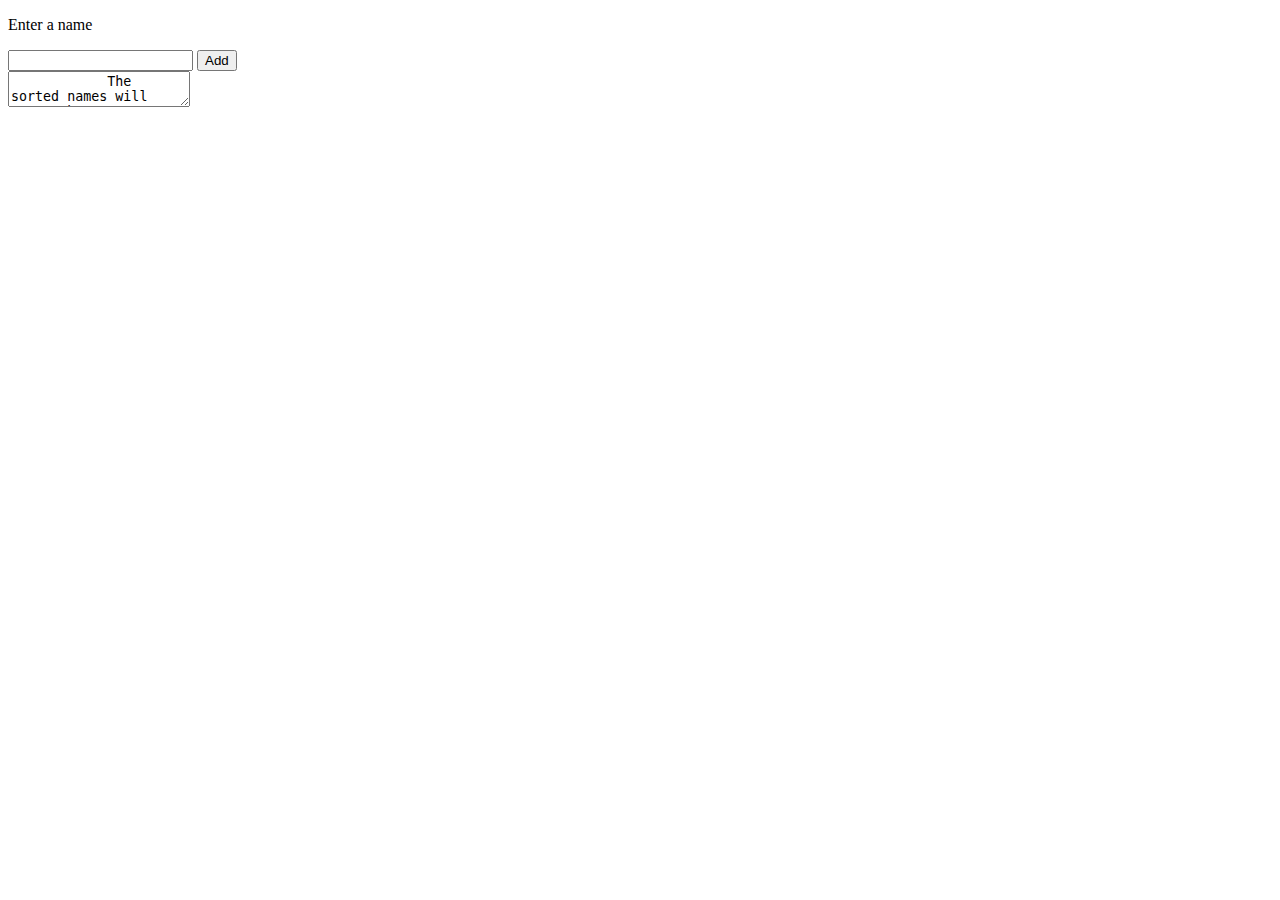
<file: src/test.html>
<!DOCTYPE html>
<html lang="en">
	<head>
		<meta charset="UTF-8" />
		<meta http-equiv="X-UA-Compatible" content="IE=edge" />
		<meta name="viewport" content="width=device-width, initial-scale=1.0" />
		<title>Document</title>
	</head>
	<body>
		<p>Enter a name</p>
		<form name="theform">
			<input type="text" name="newname" />
			<input type="button" name="addName" value="Add" onclick="sortNames()" />
			<br />
			<textarea name="sorted">
            The sorted names will appear here
        </textarea
			>
		</form>
		<script>
			var numNames = 0;
			var names = new Array();
			function sortNames() {
				thename = document.theform.newname.value;
				names[numNames] = thename;
				numNames++;
				names.sort();
				document.theform.sorted.value = names.join("\n");
			}
		</script>
	</body>
</html>
</file>
